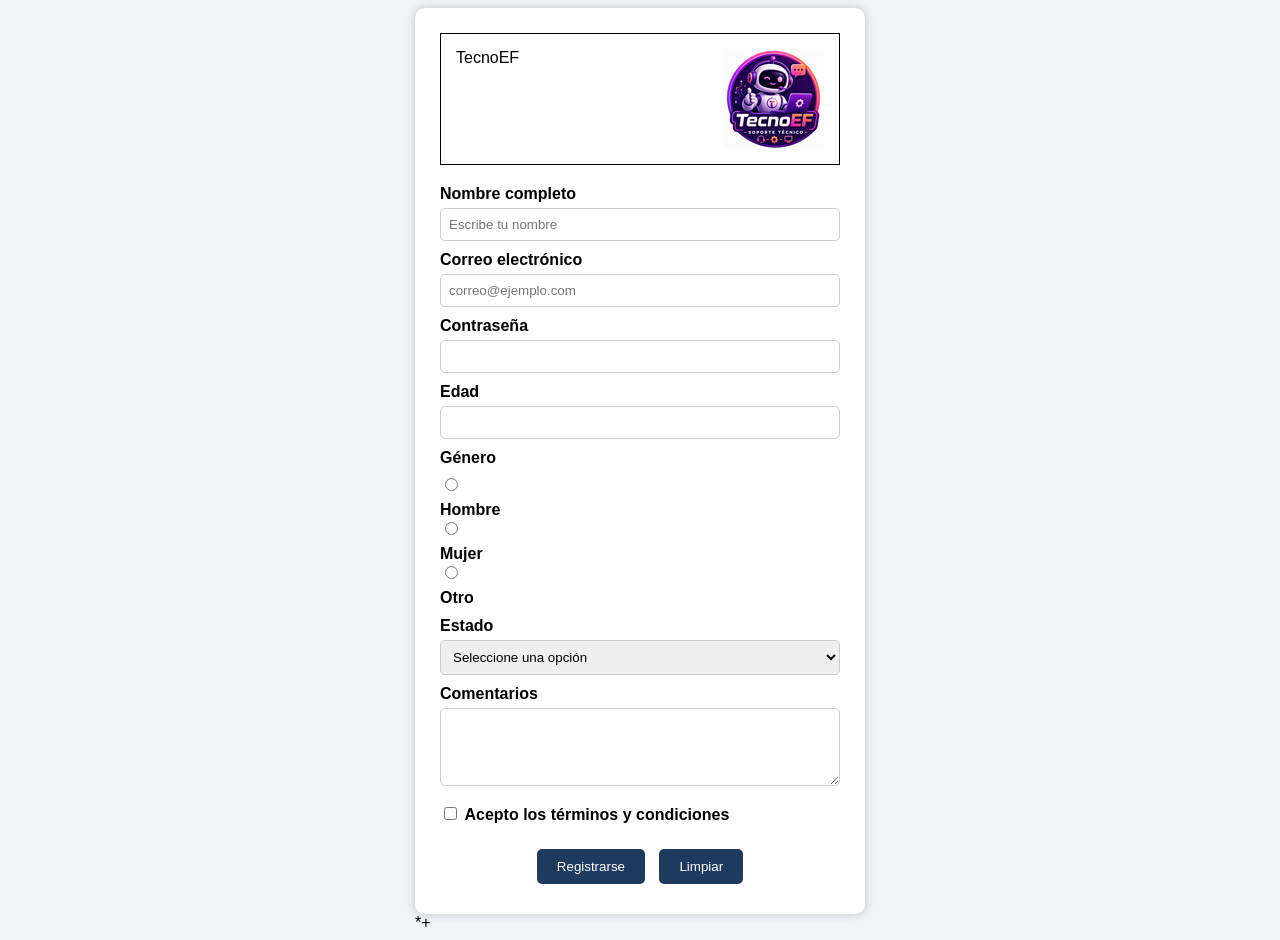
<file: registro.html>
<DOCTYPE html>
<HTML lang="es">
<head>
	<meta charset="UTF-8">
	<meta name="viewport" content="width=decice-width, inicial-scale=1.0">
	<title></title>
<style>
	body{
    	font-family: Arial, Helvetica, sans-serif;
    	background-color: #f0f4f8;
   	 display: flex;
   	 justify-content: center;
   	 align-items: center;
   	 min-height: 100vh;
	}

	.contenedor{
    	background-color: white;
   	 width: 400px;
   	 padding: 25px;
   	 border-radius: 10px;
   	 box-shadow: 0 0 10px rgba(0,0,0,0.2);
	}
	  /* Encabezado */
        .encabezado{
            display:flex;
            justify-content:space-between;
            border:1px solid black;
            padding:15px;
            margin-bottom:20px;
        }
	h1{
   	 text-align: center;
    	color: #1e3a5f;
    	margin-bottom: 20px;
	}

	label{
    	font-weight: bold;
    	display: block;
    	margin-top: 10px;
	}

		input[type="text"],
		input[type="email"],
		input[type="password"],
		input[type="number"],
	select,
	textarea{
   	 width: 100%;
  	  padding: 8px;
   	 margin-top: 5px;
   	 border: 1px solid #ccc;
    	border-radius: 5px;
    	box-sizing: border-box;
	}

	textarea{
   	 resize: vertical;
	}	

	.opciones{
    	margin-top: 8px;
	}

	.botones{
    	text-align: center;
   	 margin-top: 20px;
	}
	
	input[type="submit"],
	input[type="reset"]{
   	 background-color: #1e3a5f;
  	  color: white;
  	  border: none;
   	 padding: 10px 20px;
    	margin: 5px;
    	border-radius: 5px;
   	 cursor: pointer;
	}

		input[type="submit"]:hover,
		input[type="reset"]:hover{
   		 background-color: #1565c0;
	}
</style>
</head>
<body>
<div class="contenedor">
	     <!-- Encabezado -->
        <div class="encabezado">
            <div>TecnoEF</div>
             <a href="index.html"> <img class=img src="logo.png" width="100" height="100"></a>
        </div>


	<label for="nombre">Nombre completo</label>
	<input type="text" id="nombre" placeholder="Escribe tu nombre">

	<label for="correo">Correo electrónico</label>
	<input type="email" id="correo" placeholder="correo@ejemplo.com">

	<label for="password">Contraseña</label>
	<input type="password" id="password">

	<label for="edad">Edad</label>
	<input type="number" id="edad">

	<label>Género</label>
<div class="opciones">
	<input type="radio" name="genero" id="hombre">
	<label for="hombre">Hombre</label>

	<input type="radio" name="genero" id="mujer">
	<label for="mujer">Mujer</label>

	<input type="radio" name="genero" id="otro">
	<label for="otro">Otro</label>
</div>
		<label for "estado">Estado</label>
		<select id="estado">
		<option>Seleccione una opción</option>
		<option>Ciudad de México</option>
		<option>Jalisco</option>
		<option>Nuevo León</option>
		<options>puebla</option>

	</select>
		<label for="comentarios">Comentarios</label>
		<textarea id="comentarios" rows="4"></textarea>

	<br><br>
		<input type="checkbox" id="terminos">
		<label for="terminos" style="display:inline;">
		Acepto los términos y condiciones

	</label>
		<div class="botones">
		<input type="submit" value="Registrarse">
		<input type="reset" value="Limpiar">

</div>
</form>
</div>*+
</body>
<html>
</file>
